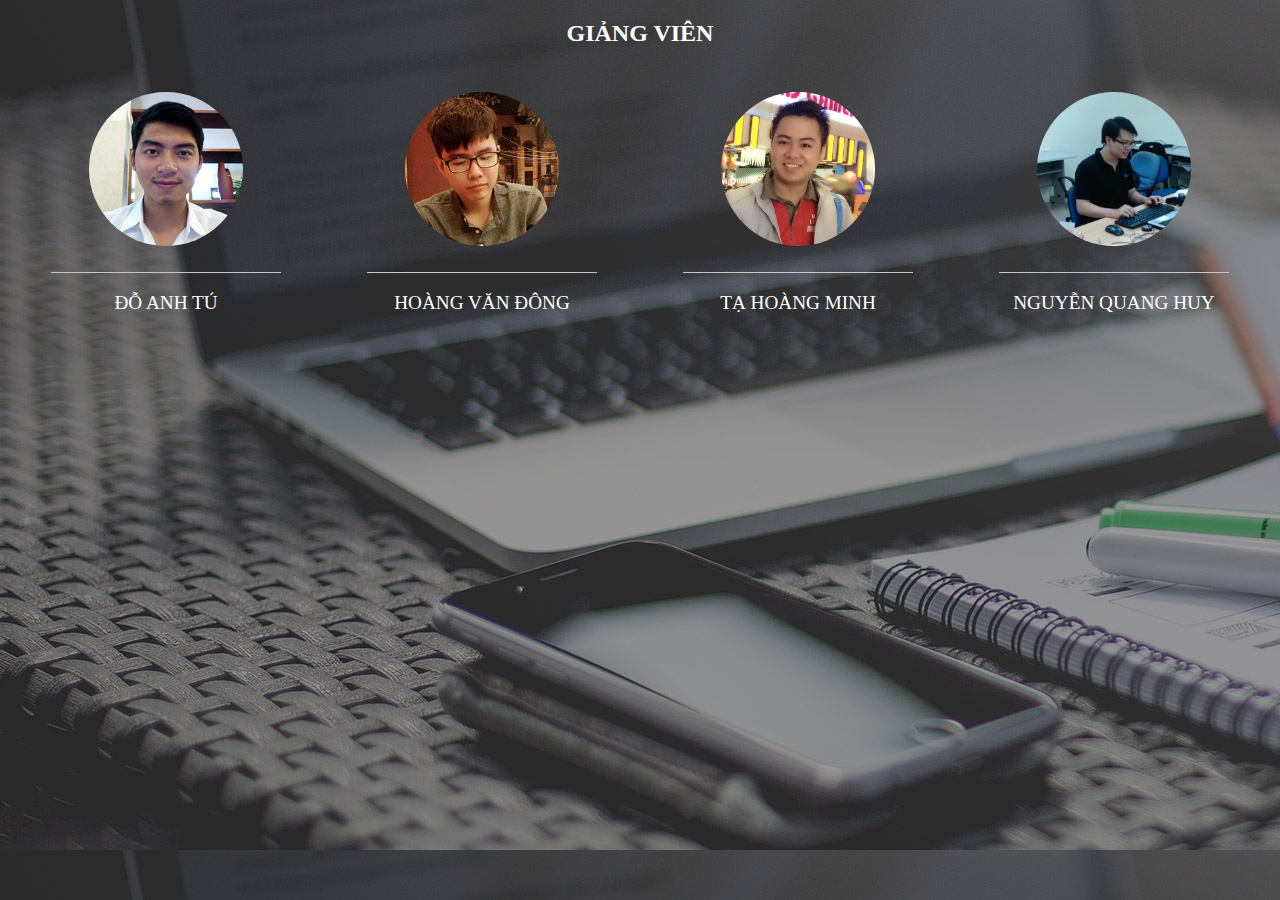
<file: web session 04/homework/hw.html>
<!DOCTYPE html>
<html lang="en">
<head>
    <meta charset="UTF-8">
    <meta name="viewport" content="width=device-width, initial-scale=1.0">
    <meta http-equiv="X-UA-Compatible" content="ie=edge">
    <title>Document</title>
    <link rel="stylesheet" href="hw.css">

</head>
<body>
    <h2 id="gv">GIẢNG VIÊN</h2>
    <div id = 'link'>
        <div class = 'picture'>
            <img src="doanhtu_1485066501589.jpg" alt="">
            <div class="lines"></div>
            <h3 class="names">ĐỖ ANH TÚ</h3>
        </div>
        <div class = 'picture'>
            <img src="12295455_505369616307097_1044571515723092257_n_1485066524353.jpg" alt="">
            <div class='lines'></div>
            <h3 class = 'names'>HOÀNG VĂN ĐÔNG</h3>
        </div>
        <div class="picture">
            <img src="MinhTaHoang_1485066540993.jpg" alt="">
            <div class = 'lines'></div>
          <h3 class="names">TẠ HOÀNG MINH</h3>
        </div>
        <div class="picture">
            <img src="quanghuy_1485066555926.jpg" alt="">
            <div class="lines"></div>
            <h3 class ='names'>NGUYỄN QUANG HUY</h3>
        </div>
    </div>

    
</body>
</html>
</file>
<file: web session 04/homework/hw.css>
body{
    background-image:url(Background.jpg);
    background-color:#cccc;
    
}
#gv{
    color: white;
    display:flex;
    justify-content: center
}
img{
    width:12vw;
    height: 12vw;
    border-radius: 50%
}
.picture{
    display:flex;
    flex-wrap: wrap;
    justify-content:center;
    width: 25%;
    
    padding-top: 2vw;
    align-content: flex-start
}
.names{
    color:white;
    font-size:1.5vw;
    font-weight: 500
}
.lines{
    background-color: rgb(199, 199, 199);
    height: 1px;
    width: 18vw;
    margin-top: 2vw;
}
#link{
    display:flex;
    flex-wrap: wrap;
    justify-content: center
}
</file>
